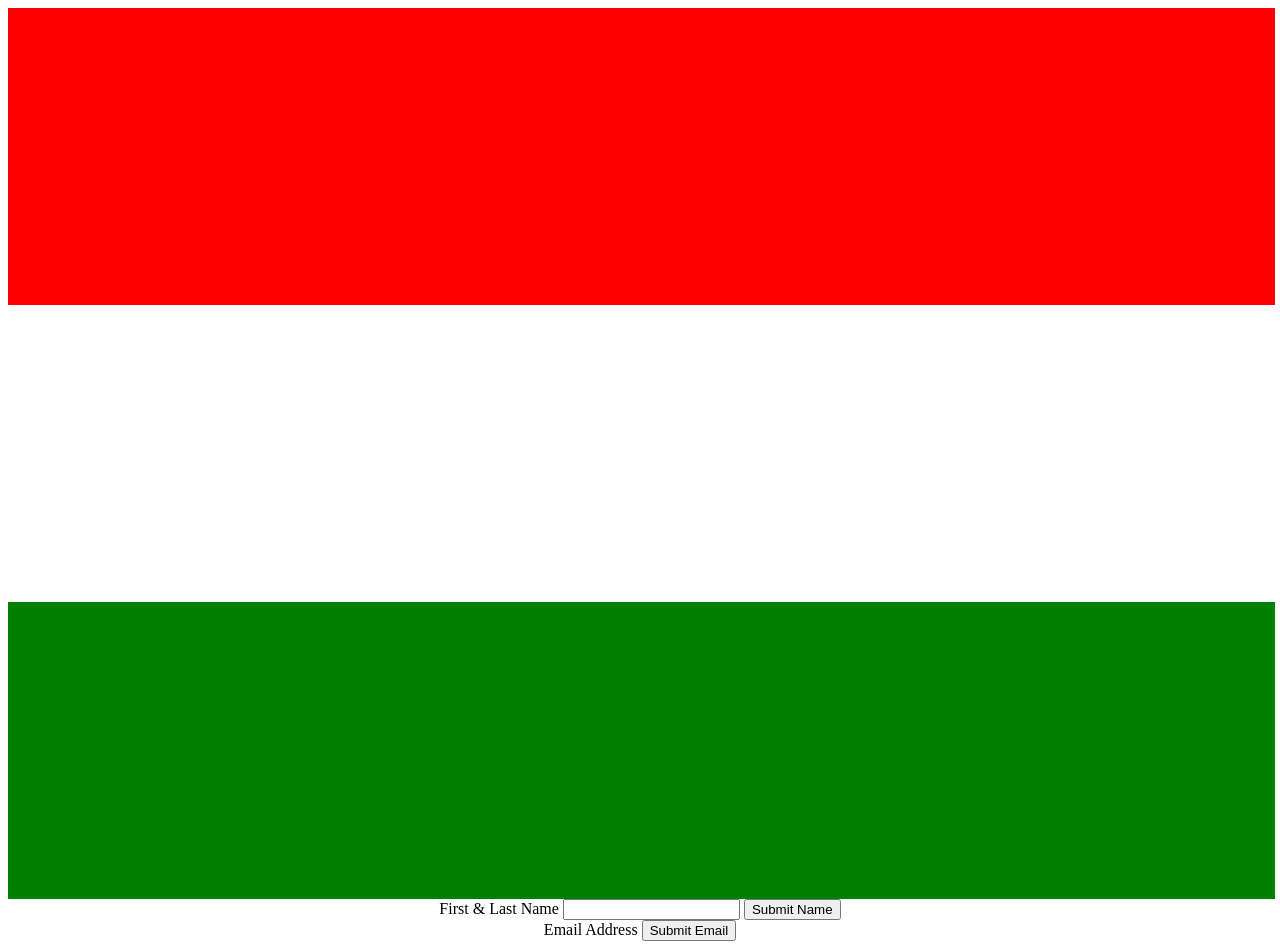
<file: Documents/Coursework/My Picasso Painting/index.html>
<!DOCTYPE html>
<html lang="en">

<head>
    <meta charset="UTF-8">
    <meta http-equiv="X-UA-Compatible" content="IE=edge">
    <meta name="viewport" content="width=device-width, initial-scale=1.0">
    <link rel="stylesheet" href="index.css">
    <title>Mexican Flag</title>
</head>

<body>
    <!-- on mobile first column is rendered so defining columns instead of rows -->
    <div class="Mexican">
        <div class="flag">
            <div class="column1">
                <div class="row1 box"></div>
                <div class="row2 box"></div>
                <div class="row3 box"></div>

            </div>
            <div class="column2">
                <div class="row1 box"></div>
                <div class="row2 box"></div>
                <div class="row3 box"></div>

            </div>
            <div class="column2">
                <div class="row1 box"></div>
                <div class="row2 box"></div>
                <div class="row3 box"></div>

            </div>
        </div>
        <div class="eagle"></div>
    </div>
    <center>
        <div>
            <label for="First&LastName">First & Last Name</label>
            <input id="First&LastName" type="text">

            <a href="formssubmitted.html">
                <button>Submit Name</button>
            </a>

    </center>

    <center>
        <div>
            <label for="Email Address">Email Address</label>

            <a href="formssubmitted.html">
                <button>Submit Email</button>
            </a>


        </div>
    </center>



</body>

</html>
</file>
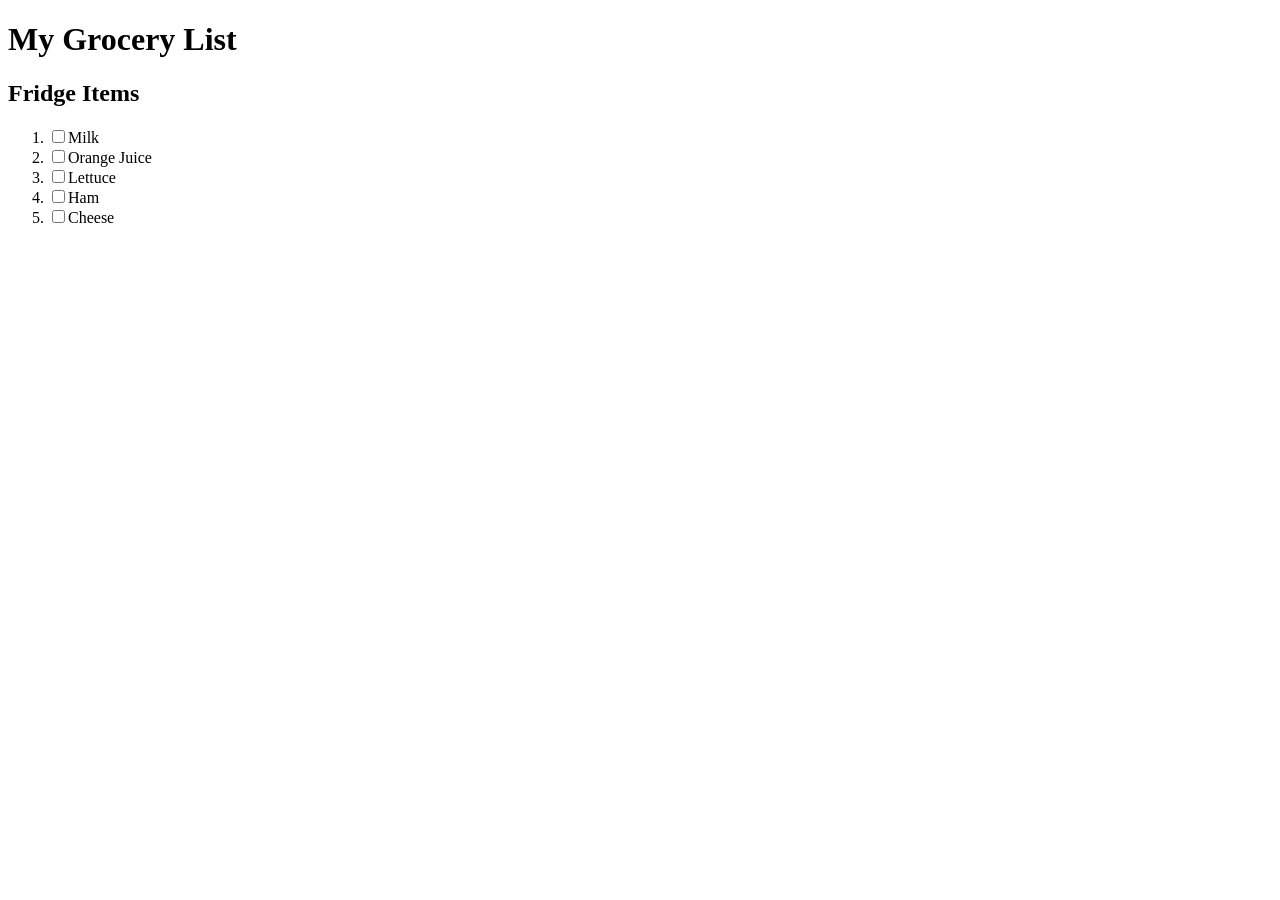
<file: Documents/Coursework/block06/Grocery List/index.html>
<!DOCTYPE html>
<html lang="en">

<head>
    <meta charset="UTF-8">
    <meta http-equiv="X-UA-Compatible" content="IE=edge">
    <meta name="viewport" content="width=device-width, initial-scale=1.0">
    <title>Grocery List</title>
</head>

<body>
    <h1>My Grocery List</h1>

    <h2>Fridge Items</h2>

    <p>
    <ol>
        <li><input type="checkbox">Milk</li>
        <li><input type="checkbox">Orange Juice</li>
        <li><input type="checkbox">Lettuce</li>
        <li><input type="checkbox">Ham</li>
        <li><input type="checkbox">Cheese</li>
    </ol>
    </p>
</body>

</html>
</file>
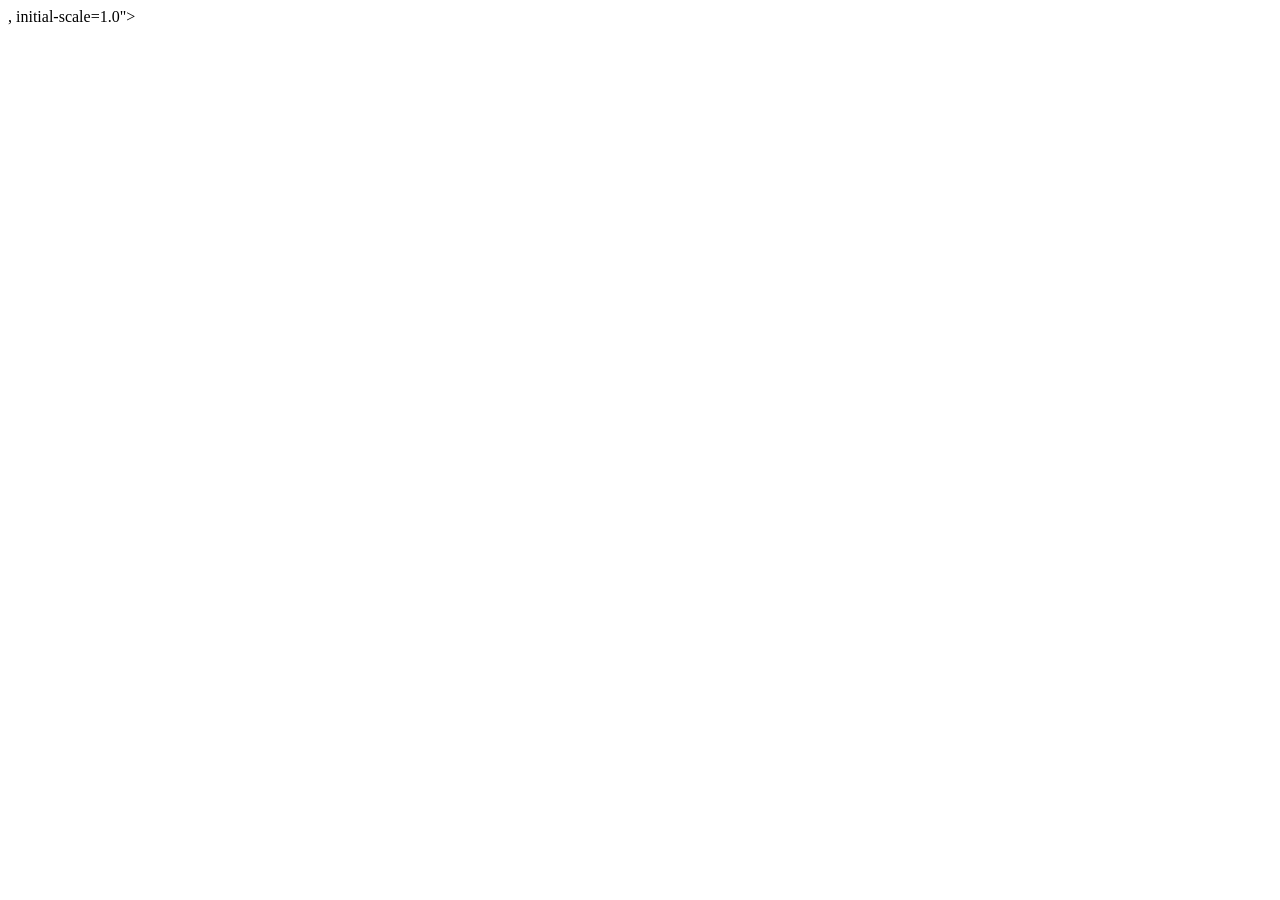
<file: Documents/Coursework/block07/Guided Practice/index.html>
<!DOCTYPE html>
<html lang="en">

<head>
    <meta charset="UTF-8">
    <meta http-equiv="X-UA-Compatible" content="IE=edge">
    <meta name="viewport" content="width=<script src=" index.js">
    </script>, initial-scale=1.0">
    <title>Document</title>
</head>

<body>

</body>

</html>
</file>
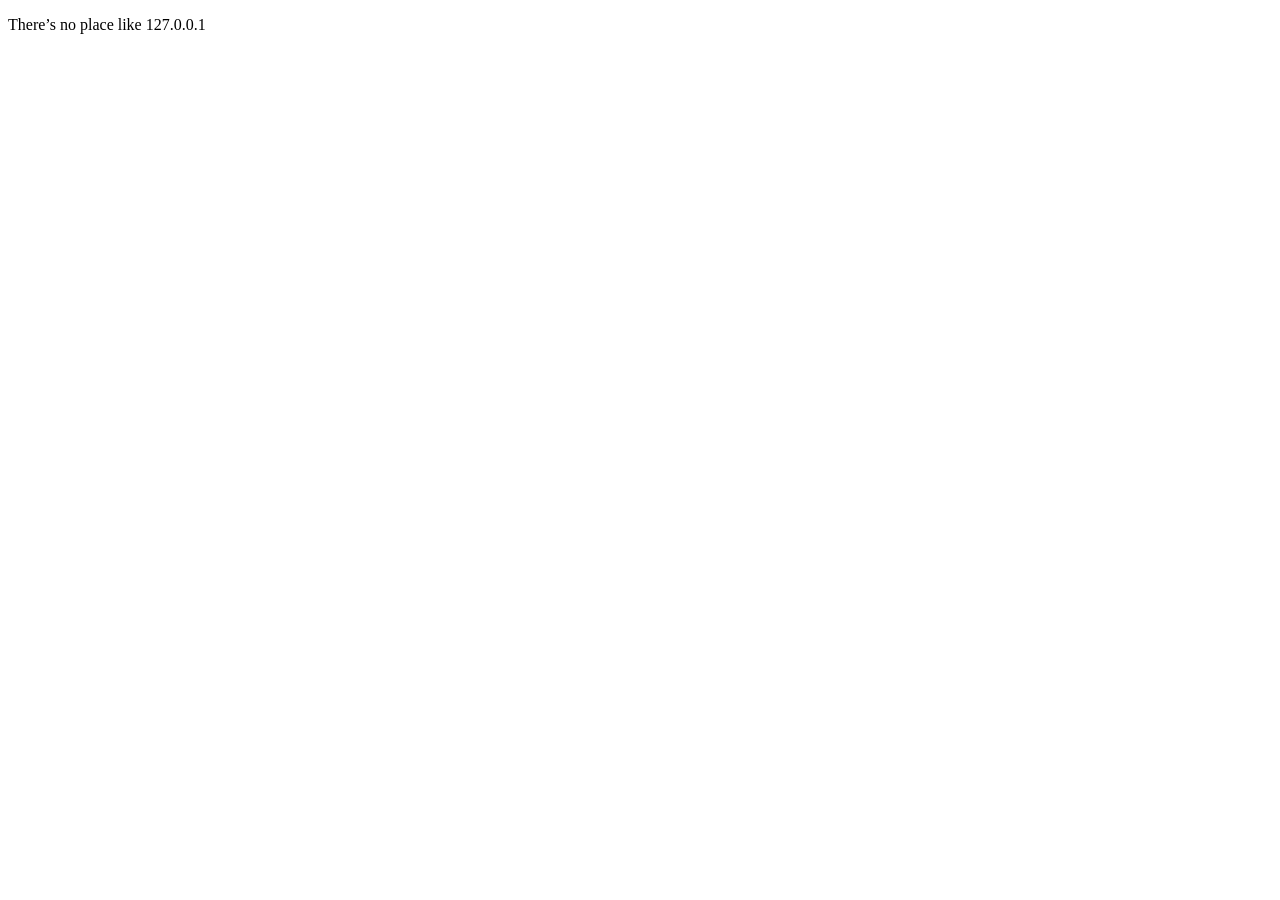
<file: Documents/Coursework/block07/No Place Like Home Practice/index.html>
<!DOCTYPE html>
<html lang="en">

<head>
    <meta charset="UTF-8">
    <meta http-equiv="X-UA-Compatible" content="IE=edge">
    <meta name="viewport" content="width=device-width, initial-scale=1.0">
    <title>Document</title>

</head>

<body>
    <p>There’s no place like 127.0.0.1</p>
</body>

</html>
</file>
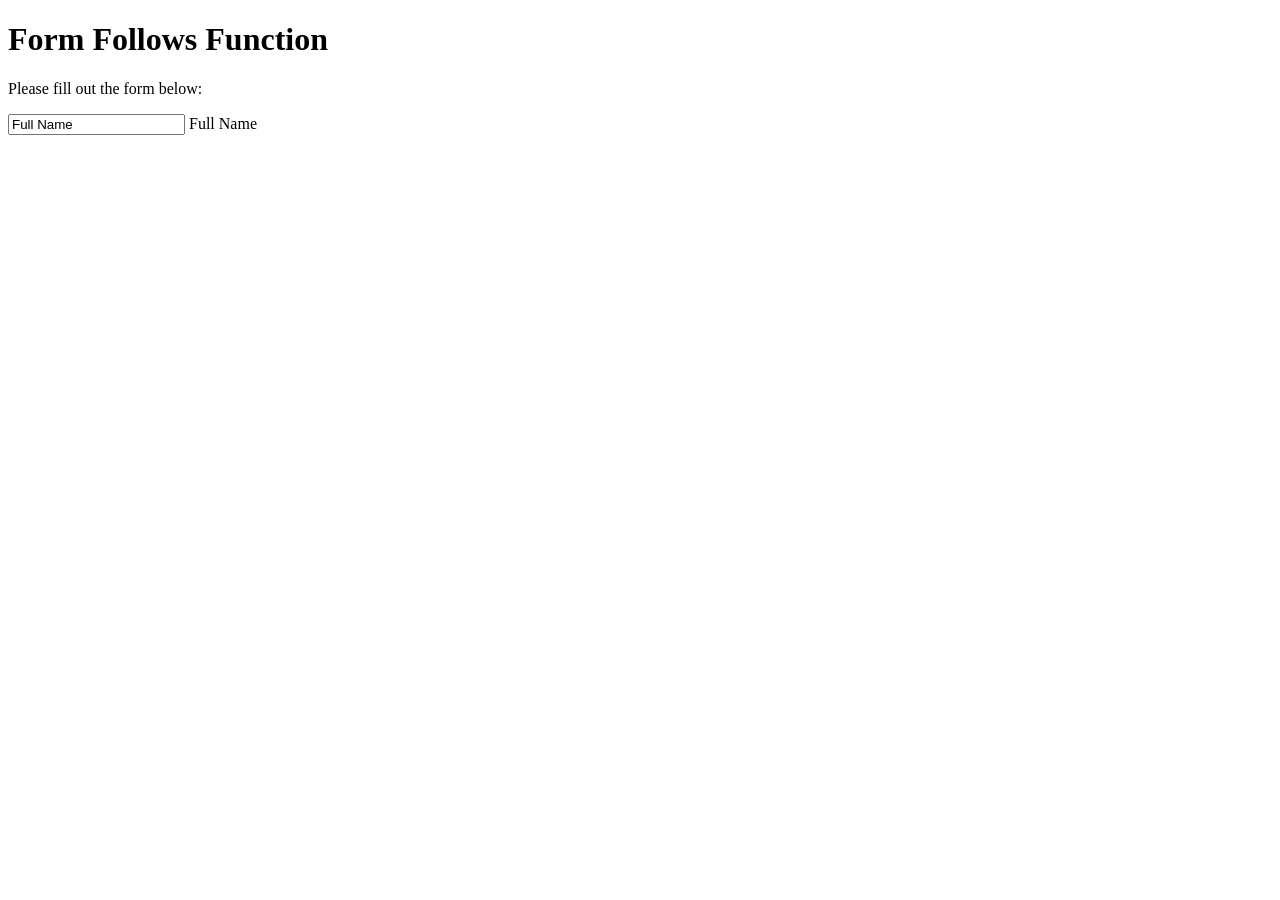
<file: Documents/Coursework/block10/Guided Practice - HTML/index.html>
<!DOCTYPE html>
<html lang="en">

<head>
    <meta charset="UTF-8">
    <meta http-equiv="X-UA-Compatible" content="IE=edge">
    <meta name="viewport" content="width=device-width, initial-scale=1.0">
    <title>Document</title>
</head>

<body>
    <h1>Form Follows Function</h1>

    <p>Please fill out the form below:</p>
    <form>
        <input type="Full Name" value="Full Name">
        <label for="Full Name">Full Name</label>
    </form>

</body>

</html>
</file>
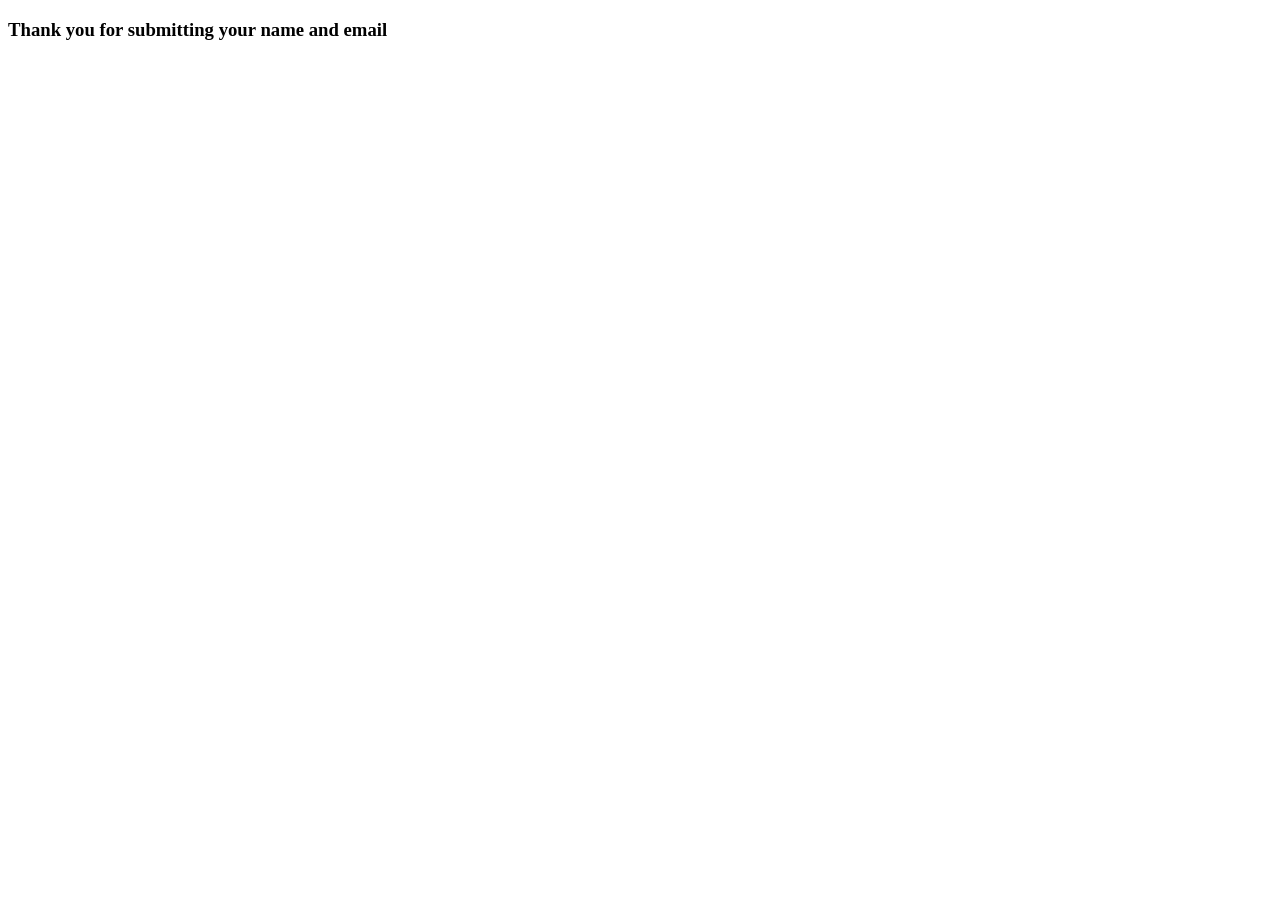
<file: Documents/Coursework/My Picasso Painting/formssubmitted.html>
<!DOCTYPE html>
<html lang="en">

<head>
    <meta charset="UTF-8">
    <meta http-equiv="X-UA-Compatible" content="IE=edge">
    <meta name="viewport" content="width=device-width, initial-scale=1.0">
    <title>Document</title>
</head>

<body>

    <h3> Thank you for submitting your name and email</h3>

</body>


</html>
</file>
<file: Documents/Coursework/My Picasso Painting/index.css>
.Mexican {
    position: relative;
}

.flag {
    display: grid;
    grid-template-columns: repeat(3, 33vw);
    grid-template-rows: repeat(3, 33vh);
}

.row1 {
    background-color: red;
}

.row2 {
    background-color: white;
}

.row3 {
    background-color: green;
}



.box {
    width: 100%;
    height: 100%;
}



.eagle {
    background: no-repeat url('https://upload.wikimedia.org/wikipedia/commons/thumb/2/2a/Coat_of_arms_of_Mexico.svg/800px-Coat_of_arms_of_Mexico.svg.png');
    background-size: contain;
    width: 33vh;
    height: 33vh;
    z-index: 10;
    top: 35%;
    right: 33%;
    position: absolute;
}

@media (max-width: 400px) {
    .eagle {
        background: no-repeat url('https://freesvg.org/img/stegosaurus_03.png');
        background-size: contain;
        top: unset;
        bottom: -374px;
        right: 45%;
    }


    .Mexican {
        grid-template-columns: 100vw;
        grid-template-rows: 22vh;
    }

    .row1 {
        background-color: red;
    }

    .row2 {
        background-color: white;
    }

    .row3 {
        background-color: green;
    }
}
</file>
